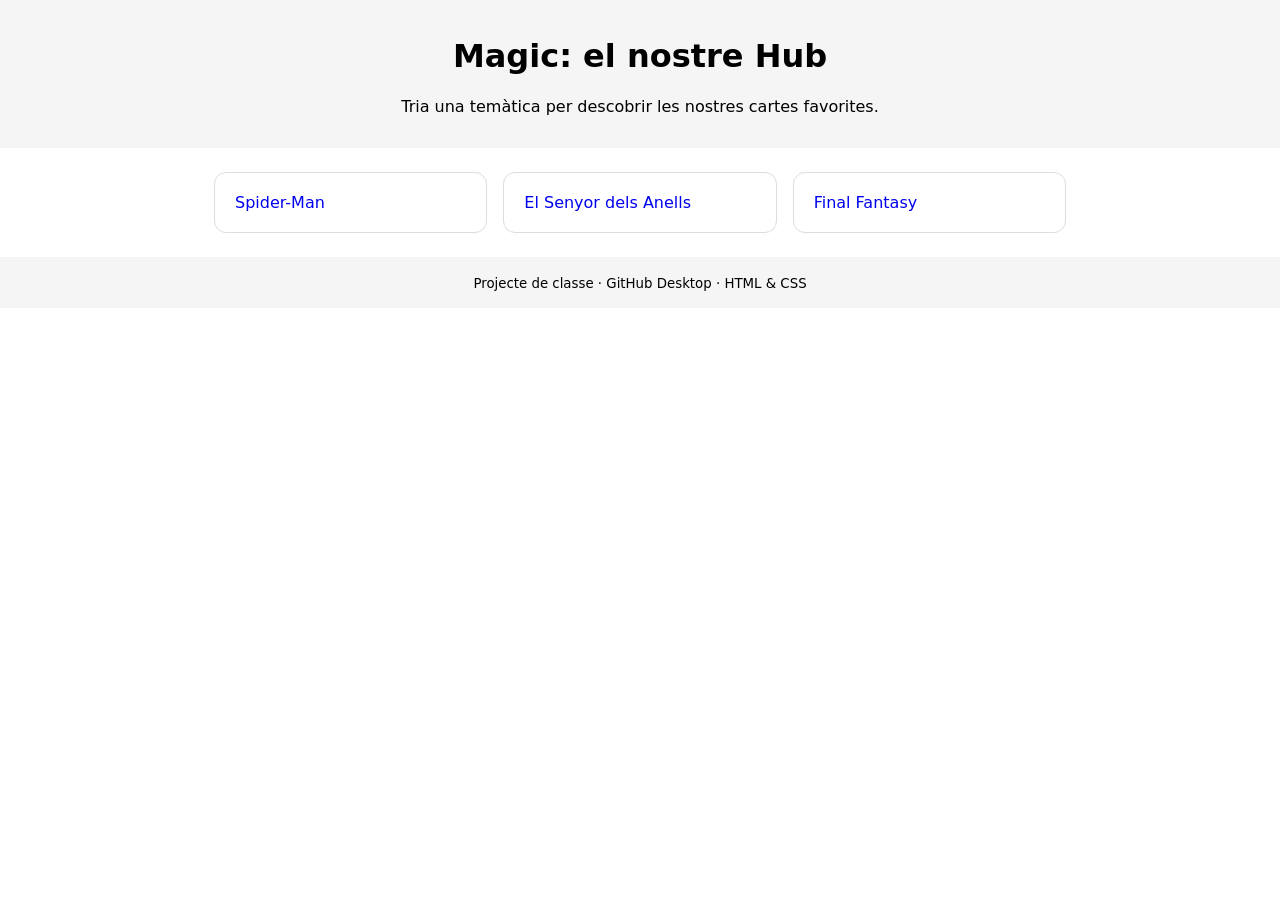
<file: index.html>
<!DOCTYPE html>
<html lang="ca">
  <head>
    <meta charset="utf-8" />
    <meta name="viewport" content="width=device-width, initial-scale=1" />
    <title>Magic Hub</title>
    <link rel="stylesheet" href="styles/main.css" />
  </head>
  <body>
    <header>
      <h1>Magic: el nostre Hub</h1>
      <p>Tria una temàtica per descobrir les nostres cartes favorites.</p>
    </header>

    <main>
      <nav class="grid">
        <a class="card" href="spiderman.html" id="btn-spiderman">Spider-Man</a>
        <a class="card" href="lotr.html" id="btn-lotr">El Senyor dels Anells</a>
        <a class="card" href="final-fantasy.html" id="btn-ff">Final Fantasy</a>
      </nav>      
    </main>

    <footer>
      <small>Projecte de classe · GitHub Desktop · HTML & CSS</small>
    </footer>
  </body>
</html>
</file>
<file: styles/main.css>
* {
    box-sizing: border-box;
}

body {
    font-family: system-ui, -apple-system, Segoe UI, Roboto, Arial, sans-serif;
    margin: 0;
}

header,
footer {
    padding: 1rem;
    text-align: center;
    background: #f5f5f5;
}

main {
    padding: 1.5rem;
    max-width: 900px;
    margin: 0 auto;
}

.grid {
    display: grid;
    gap: 1rem;
    grid-template-columns: repeat(auto-fit, minmax(220px, 1fr));
}

.card {
    display: block;
    padding: 1.25rem;
    text-decoration: none;
    border: 1px solid #ddd;
    border-radius: 12px;
    transition: transform .1s ease, box-shadow .1s ease;
}

.card:hover {
    transform: translateY(-2px);
    box-shadow: 0 6px 18px rgba(0, 0, 0, .06);
}
</file>
